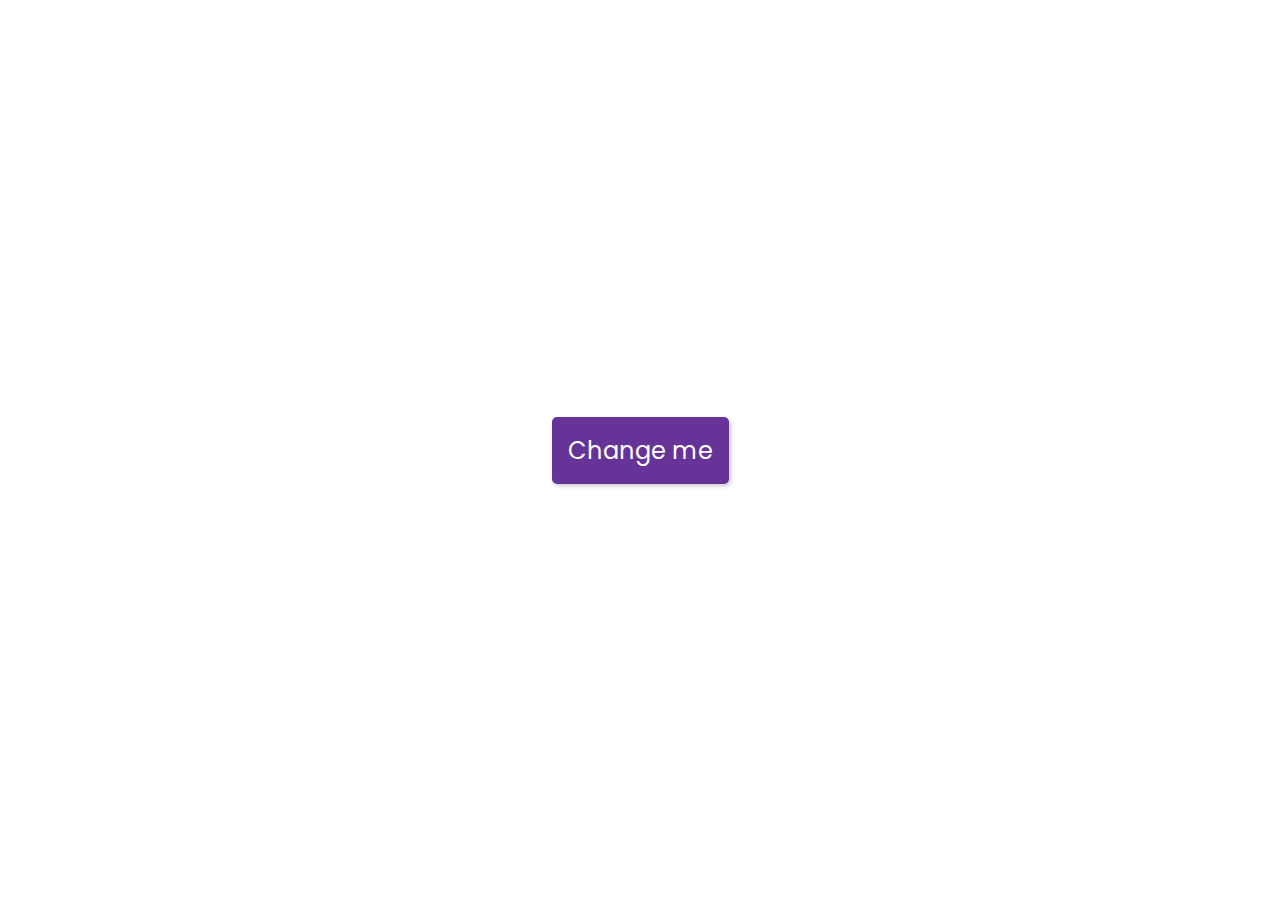
<file: background-changer/index.html>
<!DOCTYPE html>
<html lang="en">

<head>
    <meta charset="UTF-8" />
    <meta name="viewport" content="width=device-width, initial-scale=1.0" />
    <title>Background Changer</title>
    <link rel="stylesheet" href="style.css" />
    <script src="script.js" defer></script>
</head>

<body>
    <button id="btn">Change me</button>
</body>

</html>
</file>
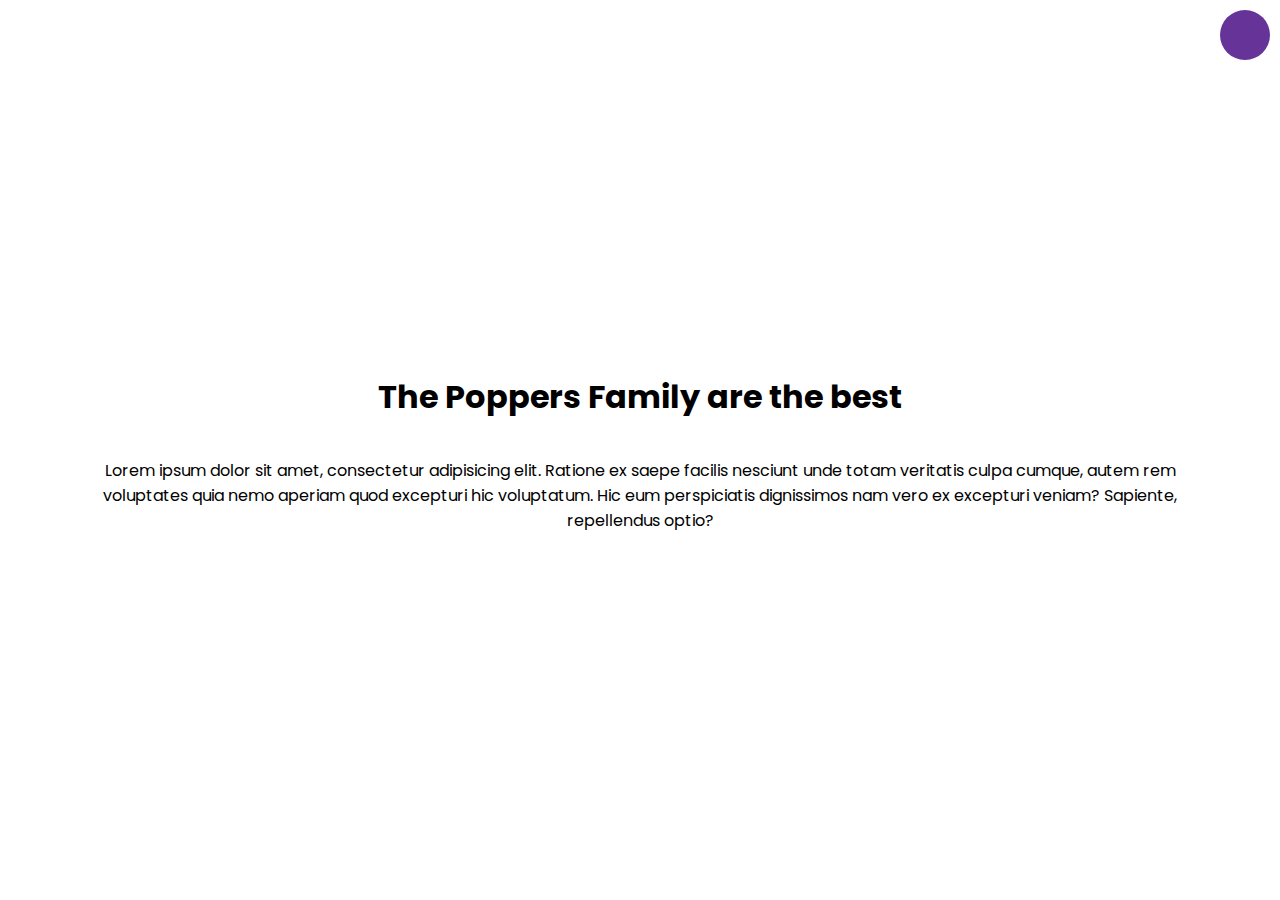
<file: dark-mode/index.html>
<!DOCTYPE html>
<html lang="en">
    <head>
        <meta charset="UTF-8" />
        <meta name="viewport" content="width=device-width, initial-scale=1.0" />
        <title>Dark Mode Toggle</title>
        <link rel="stylesheet" href="style.css" />
        <script src="script.js" defer></script>
    </head>
    <body>
        <div class="toggle-container">
            <input type="checkbox" id="toggle" name="toggle" /><label
                for="toggle"
            ></label>
        </div>
        <h1>The Poppers Family are the best</h1>
        <p>
            Lorem ipsum dolor sit amet, consectetur adipisicing elit. Ratione ex
            saepe facilis nesciunt unde totam veritatis culpa cumque, autem rem
            voluptates quia nemo aperiam quod excepturi hic voluptatum. Hic eum
            perspiciatis dignissimos nam vero ex excepturi veniam? Sapiente,
            repellendus optio?
        </p>
    </body>
</html>
</file>
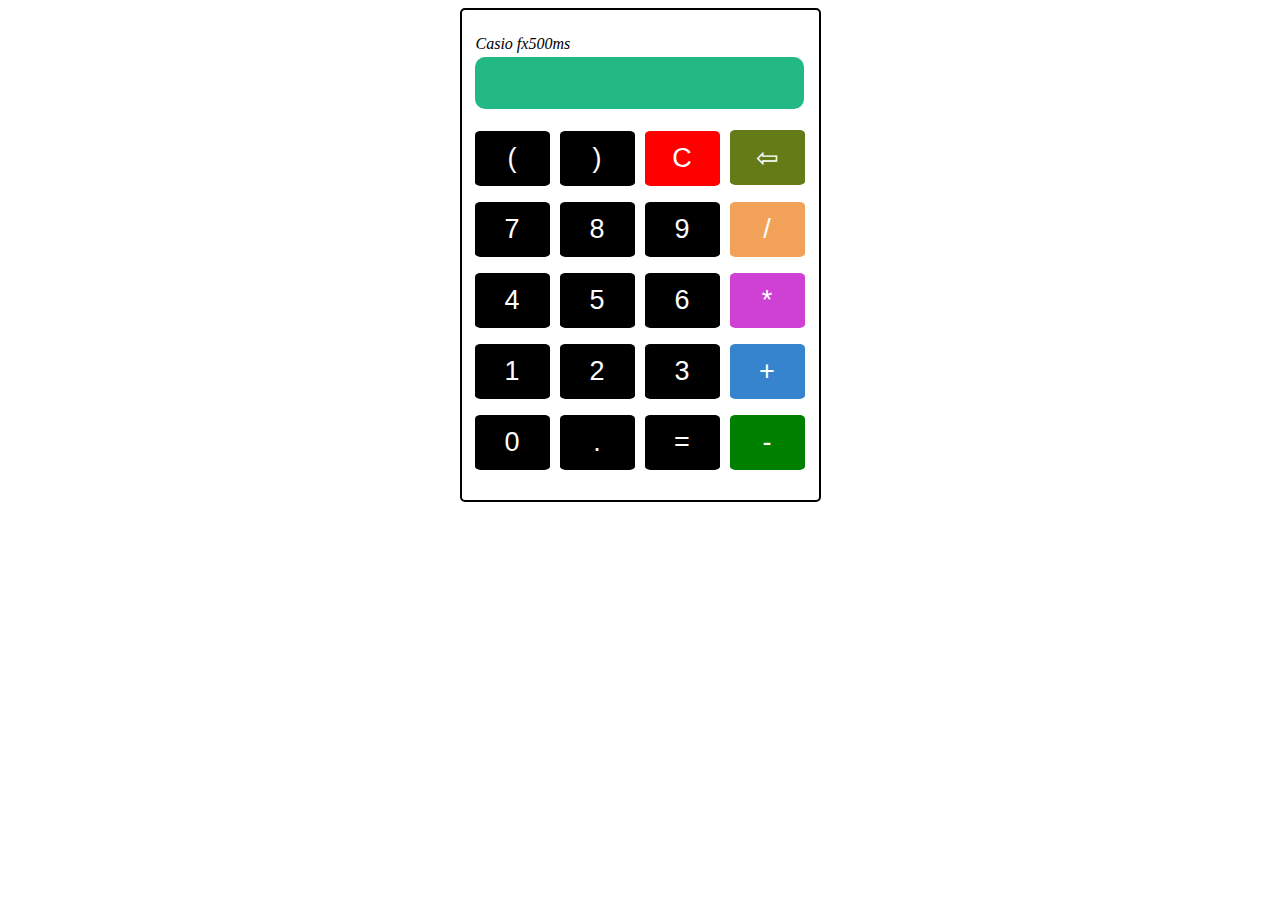
<file: simple-caculator/index.html>
<!DOCTYPE html>
<html lang="en">

<head>
    <meta charset="UTF-8" />
    <meta name="viewport" content="width=device-width, initial-scale=1.0" />
    <title>Simple Calculator</title>
    <link rel="stylesheet" href="style.css" />
    <link rel="icon" href="https://media.ex-cdn.com/EXP/media.mgn.vn/files/dean.kvbprime/2020/09/22/navi-1808.jpg" type="image/gif" sizes="16x16">    
    <script src="script.js" defer></script>
</head>

<body onload="onload()">
   <div class="container" id="container">
        <p id="title"><i>Casio fx500ms</i></p>
        <input id="input_screen" readonly/>
        <div id="row">
            <button id="(" class="normal-btn">(</button>
            <button id=")" class="normal-btn">)</button>
            <button id="clear" class="clear">C</button>
            <button id="back" class="back">⇦</button>
        </div>
        <div id="row">
            <button id="7" class="normal-btn">7</button>
            <button id="8" class="normal-btn">8</button>
            <button id="9" class="normal-btn">9</button>
            <button id="div" class="div">/</button>
        </div>
        <div id="row">
            <button id="4" class="normal-btn">4</button>
            <button id="5" class="normal-btn">5</button>
            <button id="6" class="normal-btn">6</button>
            <button id="multiple" class="multiple">*</button>
        </div>
        <div id="row">
            <button id="1" class="normal-btn">1</button>
            <button id="2" class="normal-btn">2</button>
            <button id="3" class="normal-btn">3</button>
            <button id="plus" class="plus">+</button>
        </div>
        <div id="row">
            <button id="0" class="normal-btn">0</button>
            <button id="dot" class="normal-btn">.</button>
            <button id="result" class="normal-btn">=</button>
            <button id="minus" class="minus">-</button>
        </div>
   </div>
</body>

</html>
</file>
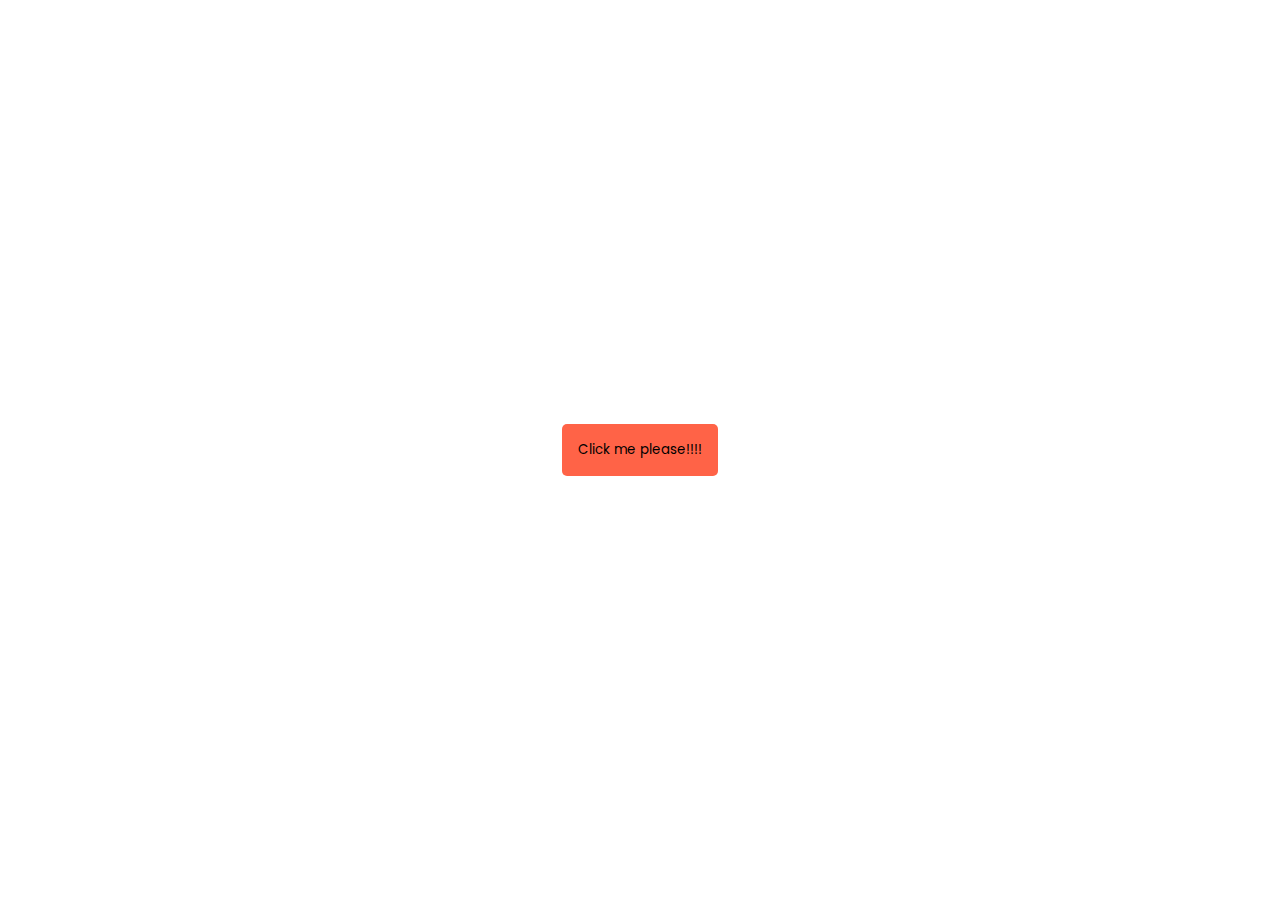
<file: toast-notif/index.html>
<!DOCTYPE html>
<html lang="en">

<head>
    <meta charset="UTF-8" />
    <meta name="viewport" content="width=device-width, initial-scale=1.0" />
    <title>Toast notification</title>
    <link rel="stylesheet" href="style.css" />
    <script src="script.js" defer></script>
</head>

<body>
    <div id="container"></div>
    <button id="btn">Click me please!!!!</button>
</body>

</html>
</file>
<file: background-changer/style.css>
@import url("https://fonts.googleapis.com/css2?family=Poppins:wght@200;400;600&display=swap");
* {
    box-sizing: border-box;
}

body {
    display: flex;
    align-items: center;
    justify-content: center;
    font-family: "Poppins", sans-serif;
    margin: 0;
    min-height: 100vh;
}

button {
    background-color: rebeccapurple;
    color: white;
    padding: 1rem;
    font-family: inherit;
    border-radius: 5px;
    border: none;
    font-size: 1.5rem;
    box-shadow:  2px 2px 4px rgba(0, 0, 0, 0.2);
    transition: transform 0.1s linear;
}

button:focus {
    outline: none;
}

button:active {
    box-shadow: 0;
    transform: translate(2px, 2px);
}
</file>
<file: dark-mode/style.css>
@import url("https://fonts.googleapis.com/css2?family=Poppins:wght@200;400;600&display=swap");

* {
    box-sizing: border-box;
}

body {
    display: flex;
    align-items: center;
    justify-content: center;
    flex-direction: column;
    font-family: "Poppins", sans-serif;
    margin: 0;
    min-height: 100vh;
    text-align: center;
    padding: 5rem;

    transition: background 0.3s linear, color 0.3s linear;
}

body.dark {
    background-color: #1f1f1f;
    color: white;
}

.toggle-container {
    position: fixed;
    top: 10px;
    right: 10px;
}

label {
    background-color: rebeccapurple;
    border-radius: 50%;
    display: inline-block;
    width: 50px;
    height: 50px;
    cursor: pointer;
    user-select: none;
    transition: background 0.3s linear;
}

body.dark label {
    background-color: #fff;
}

input {
    visibility: hidden;
}
</file>
<file: simple-caculator/style.css>
#container {
    border: 2px solid black;
    border-radius: 5px;
    width: 357px;
    height: 490px;
    margin: auto;
}

#title {
    margin-left: 10px;
    margin-bottom: -6px;
    margin-top: 25px;
    margin-left: 14px;
}

#input_screen{
    color: white;
    background-color:#23b985;
    width: 309px;
    height: 50px;
    margin: 10px 10px 8px 13px;
    padding-left: 10px;
    padding-right: 10px;
    border-radius: 10px;
    border: 0px;
    text-align: left;
    font-size: 27px;
    overflow-x: auto;  
}

#row {
    margin: 10px 10px;
}

button {
    color: white;
    font-size: 27px;
    width: 75px;
    height: 55px;
    margin: 3px;
    border: 0px;
    border-radius: 7%;
    
}

.normal-btn {
    background-color: black;
}

.clear {
    background-color: red;
}

.back{
    background-color: #657b17;
}

.div {
   background-color: #f1a258;
}

.multiple {
    background-color: #cf40d4;
}

.plus {
    background-color: #3784ce;
}

.minus {
    background-color: green;
}
</file>
<file: toast-notif/style.css>
@import url("https://fonts.googleapis.com/css2?family=Poppins:wght@200;400;600&display=swap");
* {
    box-sizing: border-box;
}

body {
    display: flex;
    align-items: center;
    justify-content: center;
    font-family: "Poppins", sans-serif;
    margin: 0;
    min-height: 100vh;
}

button {
    background-color: tomato;
    padding: 1rem;
    border-radius: 5px;
    font-family: inherit;
    border: none;
}

#container {
    position: fixed;
    bottom: 0;
    right: 0;
}

.toast {
    background-color: lawngreen;
    color: #fff;
    border-radius: 5px;
    padding: 2rem;
    margin: 1rem;
}
</file>
